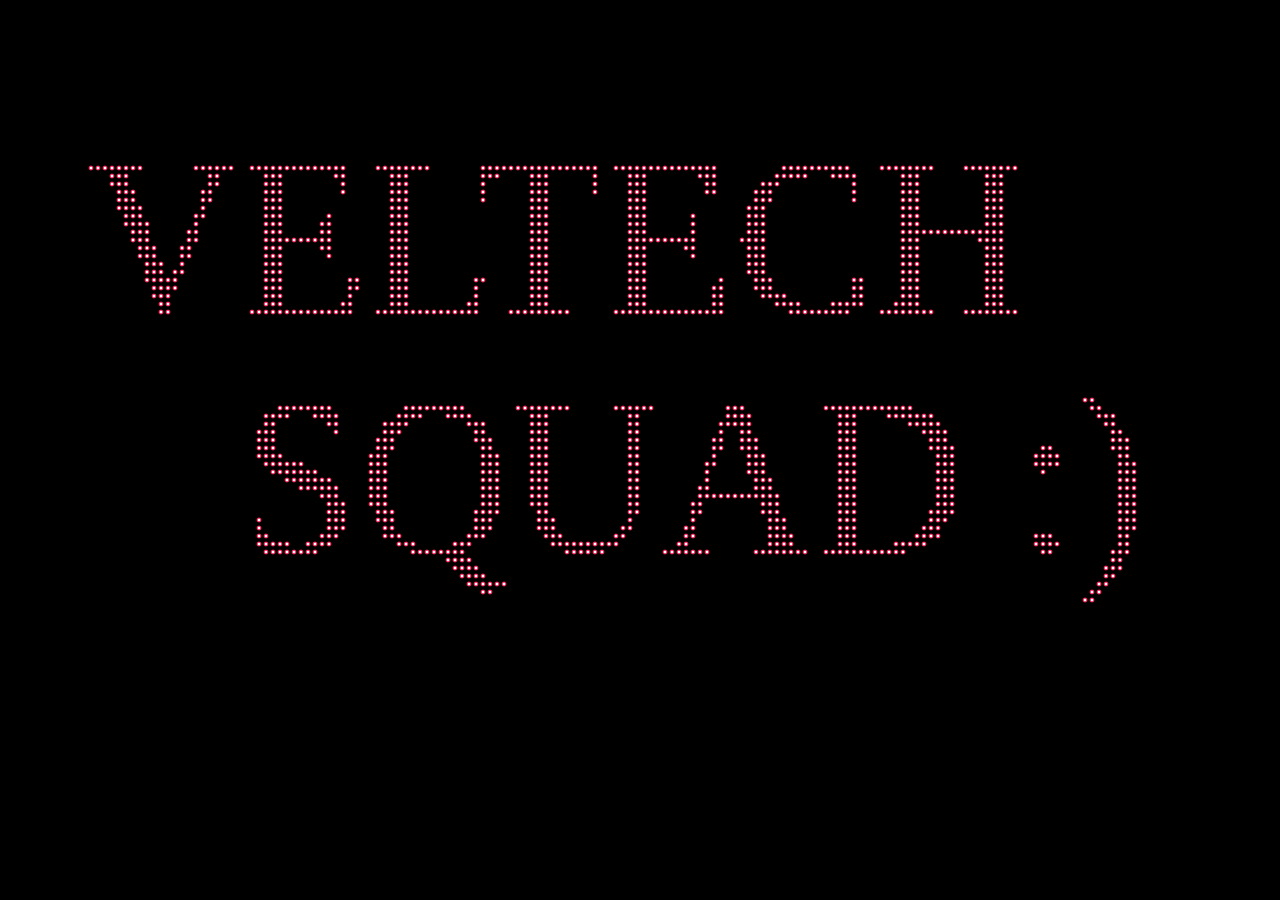
<file: index.html>
<!DOCTYPE html>
<html lang="en">
<head>
    <meta charset="UTF-8">
    <meta http-equiv="X-UA-Compatible" content="IE=edge">
    <meta name="viewport" content="width=device-width, initial-scale=1.0">
    <title>Text Animation</title>
    <link rel="stylesheet" href="style.css">
</head>
<body>
    <canvas id='canvas1' width="250" height="250"></canvas>

    <script src="script.js"></script>
</body>
</html>
</file>
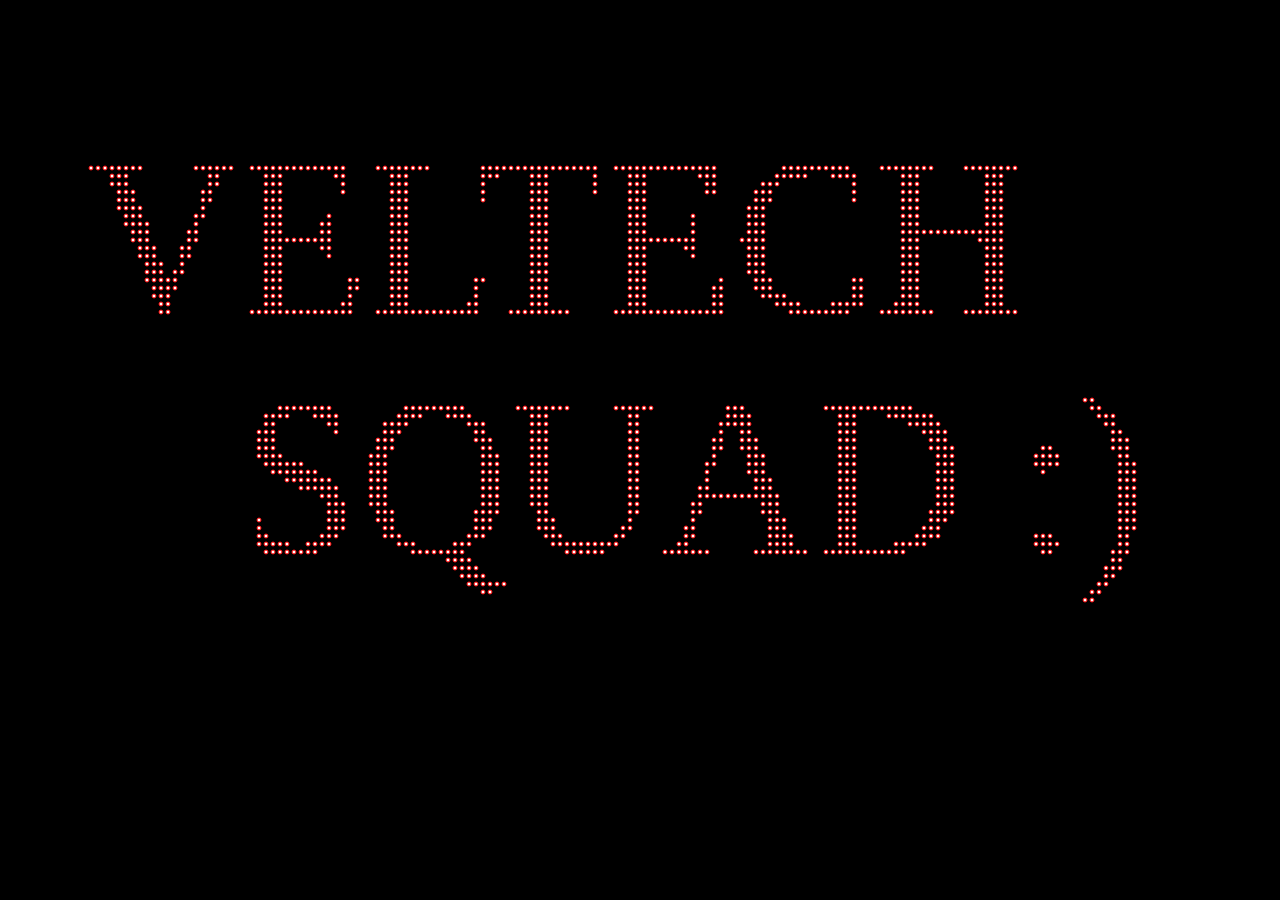
<file: public/index.html>
<!DOCTYPE html>
<html lang="en">
<head>
    <meta charset="UTF-8">
    <meta http-equiv="X-UA-Compatible" content="IE=edge">
    <meta name="viewport" content="width=device-width, initial-scale=1.0">
    <title>Text Animation</title>
    <link rel="stylesheet" href="style.css">
</head>
<body>
    <canvas id='canvas1'></canvas>

    <script src="script.js"></script>
</body>
</html>
</file>
<file: style.css>
*{
    margin: 0;
    padding: 0;
    box-sizing: border-box;
}

body{
    overflow: hidden;
    background: black;

}

canvas{
    position: absolute;
    top: 0;
    left: 0;
}
</file>
<file: public/style.css>
*{
    margin: 0;
    padding: 0;
    box-sizing: border-box;
}

body{
    overflow: hidden;
    background: black;

}

canvas{
    position: absolute;
    top: 0;
    left: 0;
}
</file>
